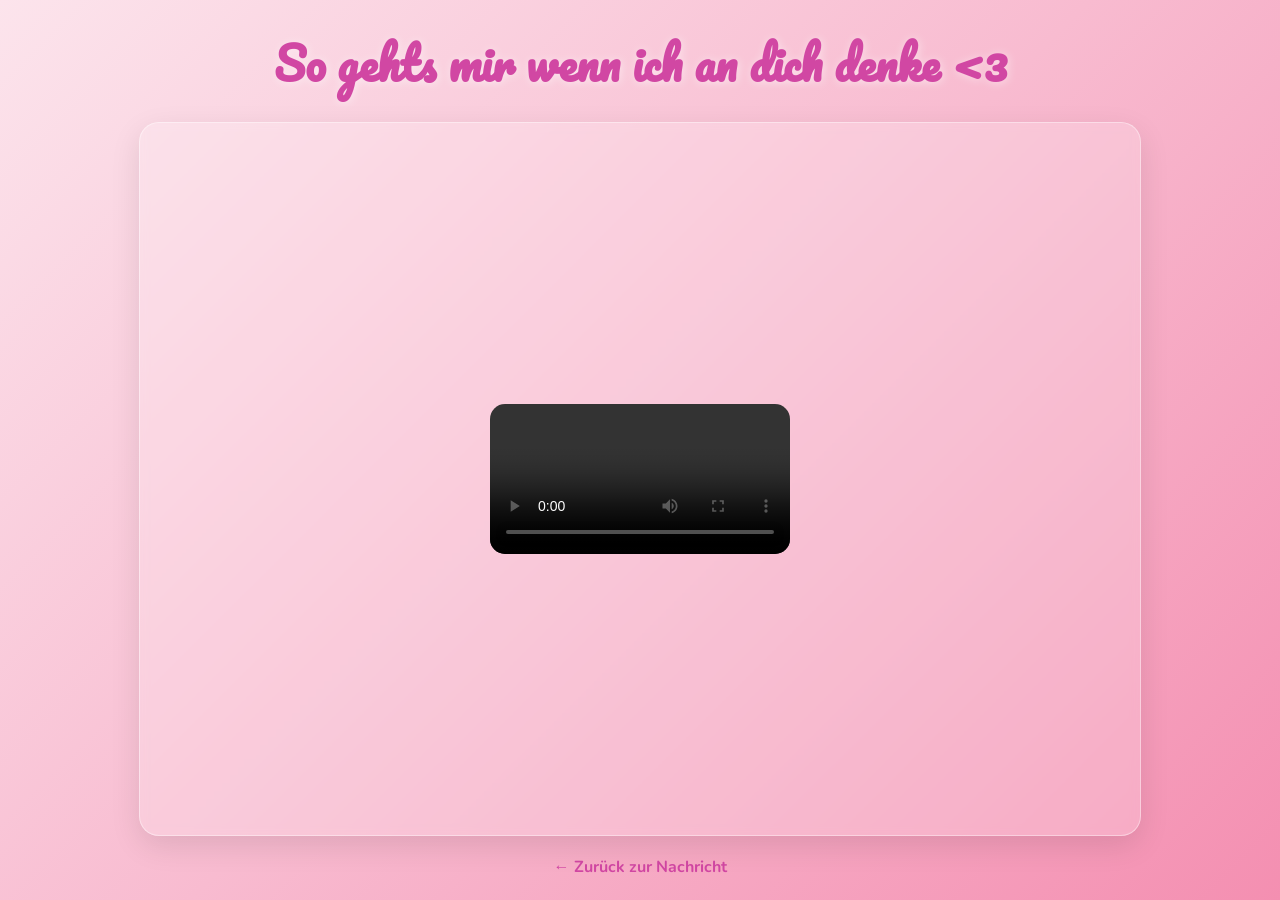
<file: video.html>
<!DOCTYPE html>
<html lang="de">
<head>
    <meta charset="UTF-8">
    <meta name="viewport" content="width=device-width, initial-scale=1.0">
    <title>Meine Gefühle</title>
    <link href="https://fonts.googleapis.com/css2?family=Pacifico&family=Nunito:wght@400;700&display=swap" rel="stylesheet">
    <link rel="stylesheet" href="./style/video_style.css">
</head>
<body>

    <div class="video-page-container">
        <h1 class="video-title">So gehts mir wenn ich an dich denke <3</h1>
        
        <div class="video-frame">
            <video controls autoplay class="video-element">
                <source src="story.mp4" type="video/mp4">
                Dein Browser unterstützt das Video-Format nicht.
            </video>
        </div>

        <a href="yes.html" class="video-back-link">← Zurück zur Nachricht</a>
    </div>

</body>
</html>
</file>
<file: style/video_style.css>
/* Grund-Setup */
html, body {
    height: 100%;
    margin: 0;
    padding: 0;
}

body {
    display: flex;
    justify-content: center;
    align-items: center;
    /* Ein heller, warmer Rosen-Verlauf statt Schwarz */
    background: linear-gradient(135deg, #fce4ec 0%, #f8bbd0 50%, #f48fb1 100%);
    font-family: 'Nunito', sans-serif;
    overflow: hidden; /* Kein Scrollen möglich */
}

/* Der Haupt-Container */
.video-page-container {
    display: flex;
    flex-direction: column;
    align-items: center;
    justify-content: center;
    width: 95%;
    height: 95vh; /* Nutzt fast die volle Höhe des Fensters */
    max-width: 1000px;
}

/* Der Titel oben */
.video-title {
    font-family: 'Pacifico', cursive;
    font-size: clamp(24px, 6vw, 45px);
    color: #d147a3;
    margin: 0 0 20px 0;
    text-shadow: 1px 1px 10px rgba(255, 255, 255, 0.5);
    flex-shrink: 0;
}

/* Der Rahmen für das Video */
.video-frame {
    width: 100%;
    flex-grow: 1; /* Nimmt den verfügbaren Platz ein */
    display: flex;
    justify-content: center;
    align-items: center;
    overflow: hidden;
    
    /* Ein sanfter "Glass-Look" Rahmen */
    background: rgba(255, 255, 255, 0.2);
    backdrop-filter: blur(5px);
    border-radius: 20px;
    border: 1px solid rgba(255, 255, 255, 0.4);
    box-shadow: 0 10px 30px rgba(0, 0, 0, 0.1);
}

/* Das Video selbst */
.video-element {
    /* WICHTIG: Passt das Video perfekt in den Rahmen ein */
    max-width: 100%;
    max-height: 100%;
    border-radius: 15px;
    outline: none;
    display: block;
}

/* Der Zurück-Link unten */
.video-back-link {
    margin-top: 20px;
    text-decoration: none;
    color: #d147a3;
    font-weight: bold;
    font-size: 16px;
    flex-shrink: 0;
    transition: opacity 0.3s, transform 0.2s;
}

.video-back-link:hover {
    opacity: 0.7;
    transform: scale(1.05);
}

/* Mobile Optimierung für kleine Bildschirme */
@media (max-width: 600px) {
    .video-page-container {
        height: 90vh;
    }
    .video-frame {
        padding: 5px;
    }
}
</file>
